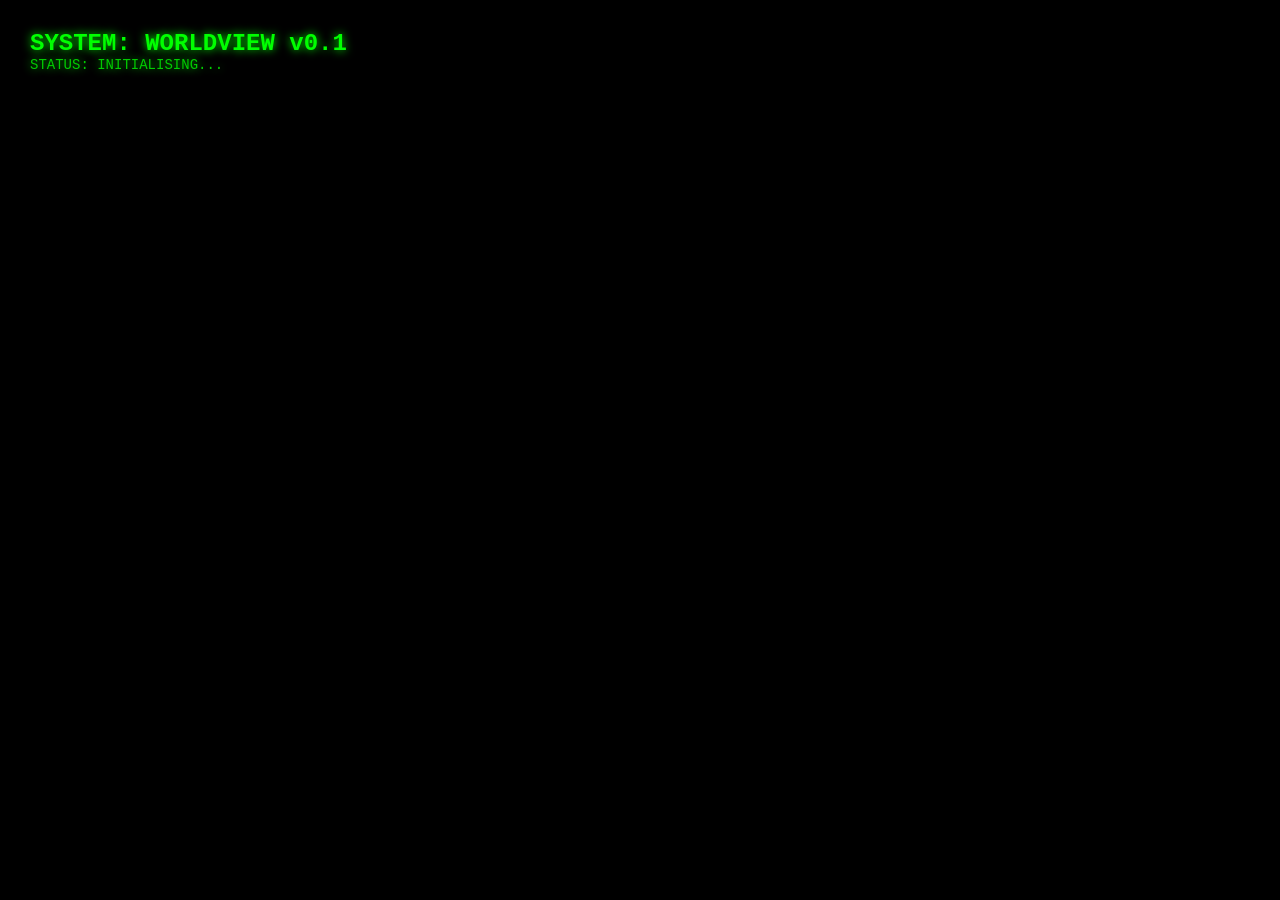
<file: index.html>
<!DOCTYPE html>
<html lang="en">
<head>
    <meta charset="UTF-8">
    <meta name="viewport" content="width=device-width, initial-scale=1.0">
    <title>WORLDVIEW // TACTICAL</title>
    <script src="https://cesium.com/downloads/cesiumjs/releases/1.110/Build/Cesium/Cesium.js"></script>
    <link href="https://cesium.com/downloads/cesiumjs/releases/1.110/Build/Cesium/Widgets/widgets.css" rel="stylesheet">
    <link rel="stylesheet" href="style.css">
</head>
<body>
    <div id="cesiumContainer">
        <div id="hud">
            <h1>SYSTEM: WORLDVIEW v0.1</h1>
            <div id="stats">STATUS: INITIALISING...</div>
        </div>
    </div>
    <script src="app.js"></script>
</body>
</html>
</file>
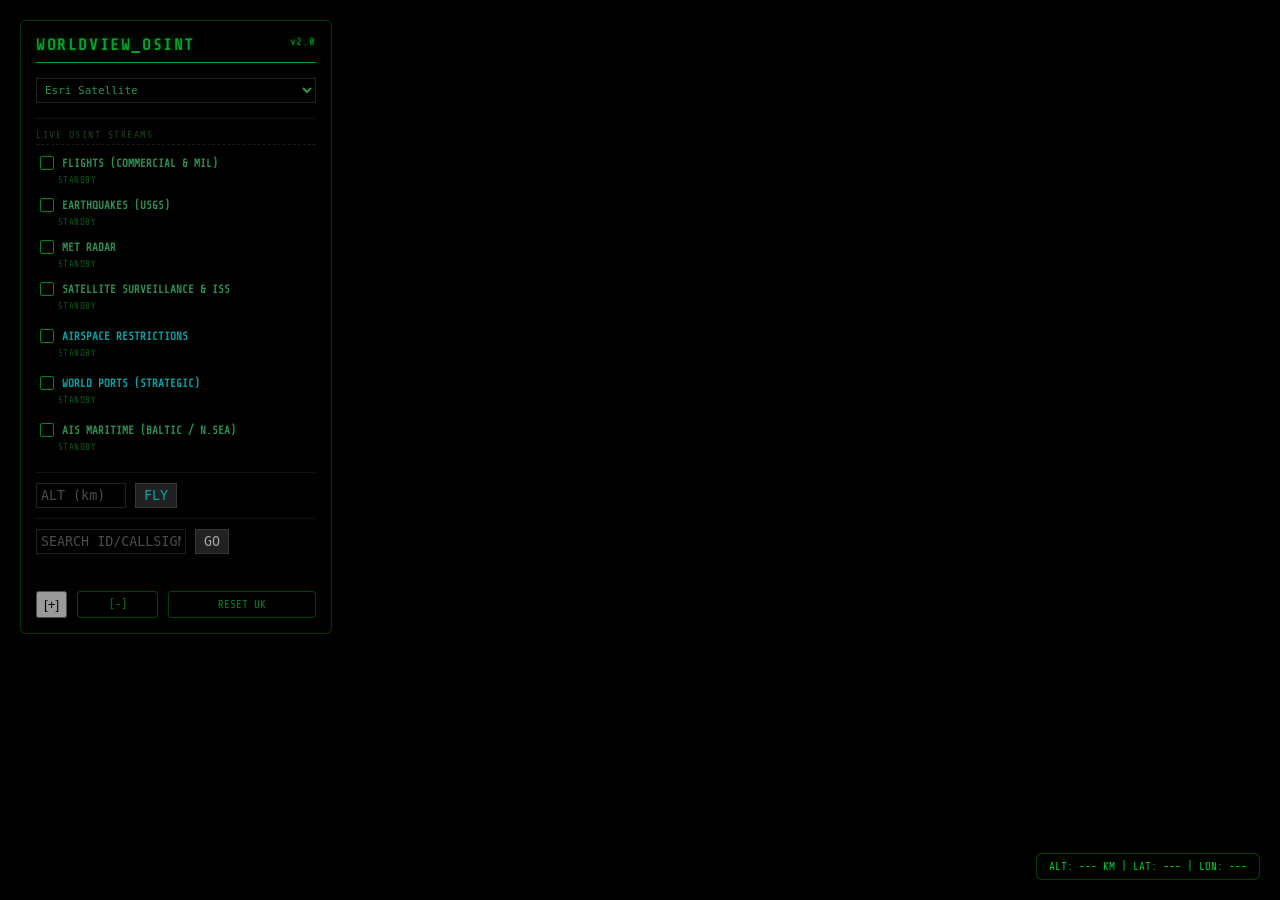
<file: osint-map/index.html>
<!DOCTYPE html>
<html lang="en">
<head>
    <meta charset="UTF-8">
    <title>WORLDVIEW // OSINT DASHBOARD</title>
    <!-- Cesium JS Core -->
    <script src="https://cesium.com/downloads/cesiumjs/releases/1.110/Build/Cesium/Cesium.js"></script>
    <link href="https://cesium.com/downloads/cesiumjs/releases/1.110/Build/Cesium/Widgets/widgets.css" rel="stylesheet">
    <!-- Application Styles -->
    <link rel="stylesheet" href="css/style.css">
</head>
<body>
    <div id="cesiumContainer"></div>
    
    <!-- UI Overlay (World View / Cyberpunk-Lite aesthetic) -->
    <div id="ui-panel">
        <div class="panel-header">WORLDVIEW_OSINT <span style="font-size:10px; color:#00cc33; float:right;">v2.0</span></div>
        
        <!-- Base Map Selector -->
        <div class="layer-control" style="border-bottom: 1px dotted #333; padding-bottom: 15px;">
            <select id="basemap-select" style="background: black; color:#4ade80; border:1px solid #333; width:100%; padding: 4px; font-family: monospace; font-size:11px;" onchange="window.OSINT.setBaseMap(this.value)">
                <option value="dark">Esri Dark Canvas</option>
                <option value="light">Esri Light Canvas</option>
                <option value="satellite" selected>Esri Satellite</option>
                <option value="google3d">Google Photorealistic 3D ✦</option>
            </select>
            <div id="google-key-row" style="display:none; margin-top:6px;">
                <input type="text" id="google-key-input" placeholder="Paste Google Maps API Key..." style="background:black;color:#ffaa00;border:1px solid #555;padding:3px;width:155px;font-family:monospace;font-size:10px;">
                <button onclick="window.OSINT.applyGoogle3D()" style="background:#333;color:#ffaa00;border:1px solid #555;cursor:pointer;padding:3px 6px;font-family:monospace;font-size:10px;">APPLY</button>
            </div>
        </div>

        <div class="panel-section">LIVE OSINT STREAMS</div>
        
        <div class="layer-control">
            <label style="color: #4ade80;"><input type="checkbox" onchange="window.OSINT.toggleLayer('flights', this.checked); document.getElementById('flights-filters').style.display = this.checked ? 'block' : 'none';"> FLIGHTS (COMMERCIAL & MIL)</label>
            <div class="layer-status" id="status-flights">STANDBY</div>
            
            <div id="flights-filters" style="display:none; margin-left: 20px; font-size: 0.85em; margin-top: 5px; color: #a3e635;">
                <label style="display:block; margin-bottom: 2px; color: #4ade80;"><input type="checkbox" onchange="window.FlightsLayer.updateFilters('heavy', this.checked)"> &gt; Heavy Commercial (Green)</label>
                <label style="display:block; margin-bottom: 2px; color: #a3e635;"><input type="checkbox" onchange="window.FlightsLayer.updateFilters('large', this.checked)"> &gt; Large / Regional (Lime)</label>
                <label style="display:block; margin-bottom: 2px; color: #60a5fa;"><input type="checkbox" checked onchange="window.FlightsLayer.updateFilters('small', this.checked)"> &gt; Small / Light (Blue)</label>
                <label style="display:block; margin-bottom: 2px; color: #fb923c;"><input type="checkbox" checked onchange="window.FlightsLayer.updateFilters('heli', this.checked)"> &gt; Helicopter (Orange)</label>
                <label style="display:block; margin-bottom: 2px; color: #ff00ff;"><input type="checkbox" checked onchange="window.FlightsLayer.updateFilters('emergency', this.checked)"> &gt; Emergency Services (Magenta)</label>
                <label style="display:block; margin-bottom: 2px; color: #ff4444;"><input type="checkbox" checked onchange="window.FlightsLayer.updateFilters('military', this.checked)"> &gt; Military (Red)</label>
            </div>
        </div>
        
        <div class="layer-control">
            <label style="color: #4ade80;"><input type="checkbox" onchange="window.OSINT.toggleLayer('earthquakes', this.checked)"> EARTHQUAKES (USGS)</label>
            <div class="layer-status" id="status-earthquakes">STANDBY</div>
        </div>
        
        <div class="layer-control">
            <label style="color: #4ade80;"><input type="checkbox" onchange="window.OSINT.toggleLayer('weather', this.checked)"> MET RADAR</label>
            <div class="layer-status" id="status-weather">STANDBY</div>
        </div>
        
        <div class="layer-control">
            <label style="color: #4ade80;"><input type="checkbox" onchange="window.OSINT.toggleLayer('satellites', this.checked)"> SATELLITE SURVEILLANCE & ISS</label>
            <div class="layer-status" id="status-satellites">STANDBY</div>
        </div>
        
        <div class="layer-control" style="margin-top: 15px;">
            <label style="color: #00ffff;"><input type="checkbox" onchange="window.OSINT.toggleLayer('airspace', this.checked); document.getElementById('airspace-filters').style.display = this.checked ? 'block' : 'none';"> AIRSPACE RESTRICTIONS</label>
            <div class="layer-status" id="status-airspace">STANDBY</div>

            <div id="airspace-filters" style="display:none; margin-left: 20px; font-size: 0.85em; margin-top: 5px;">
                <label style="display:block; margin-bottom: 2px; color: #4ade80;"><input type="checkbox" checked onchange="window.AirspaceLayer.updateFilters('civic', this.checked)"> &gt; Civic / Civil Aviation</label>
                <label style="display:block; margin-bottom: 2px; color: #ff4444;"><input type="checkbox" checked onchange="window.AirspaceLayer.updateFilters('military', this.checked)"> &gt; Military Restricted</label>
                <label style="display:block; margin-bottom: 2px; color: #00ffff;"><input type="checkbox" checked onchange="window.AirspaceLayer.updateFilters('fir', this.checked)"> &gt; Strategic FIR Zones</label>
            </div>
        </div>

        <div class="layer-control" style="margin-top: 15px;">
            <label style="color: #00ffff;"><input type="checkbox" onchange="window.OSINT.toggleLayer('ports', this.checked); document.getElementById('ports-filters').style.display = this.checked ? 'block' : 'none';"> WORLD PORTS (STRATEGIC)</label>
            <div class="layer-status" id="status-ports">STANDBY</div>

            <div id="ports-filters" style="display:none; margin-left: 20px; font-size: 0.85em; margin-top: 5px;">
                <label style="display:block; margin-bottom: 2px; color: #00ffff;"><input type="checkbox" checked onchange="window.PortsLayer.updateFilters('commercial', this.checked)"> &gt; Commercial (Cyan)</label>
                <label style="display:block; margin-bottom: 2px; color: #ff4444;"><input type="checkbox" checked onchange="window.PortsLayer.updateFilters('naval', this.checked)"> &gt; Naval / Military (Red)</label>
                <label style="display:block; margin-bottom: 2px; color: #ffaa00;"><input type="checkbox" checked onchange="window.PortsLayer.updateFilters('energy', this.checked)"> &gt; Energy Terminals (Orange)</label>
            </div>
        </div>

        <div class="layer-control" style="margin-top: 15px;">
            <label style="color: #4ade80;"><input type="checkbox" onchange="window.OSINT.toggleLayer('ais', this.checked); document.getElementById('ais-filters').style.display = this.checked ? 'block' : 'none';"> AIS MARITIME (BALTIC / N.SEA)</label>
            <div class="layer-status" id="status-ais">STANDBY</div>

            <div id="ais-filters" style="display:none; margin-left: 20px; font-size: 0.85em; margin-top: 5px;">
                <label style="display:block; margin-bottom: 2px; color: #4ade80;"><input type="checkbox" checked onchange="window.AISLayer.updateFilters('cargo', this.checked)"> &gt; Cargo (Green)</label>
                <label style="display:block; margin-bottom: 2px; color: #ff4444;"><input type="checkbox" checked onchange="window.AISLayer.updateFilters('tanker', this.checked)"> &gt; Tanker (Red)</label>
                <label style="display:block; margin-bottom: 2px; color: #60a5fa;"><input type="checkbox" checked onchange="window.AISLayer.updateFilters('passenger', this.checked)"> &gt; Passenger (Blue)</label>
                <label style="display:block; margin-bottom: 2px; color: #ff0000;"><input type="checkbox" checked onchange="window.AISLayer.updateFilters('naval', this.checked)"> &gt; Naval (Red)</label>
                <label style="display:block; margin-bottom: 2px; color: #888;"><input type="checkbox" onchange="window.AISLayer.updateFilters('unknown', this.checked)"> &gt; Unknown (Grey)</label>
            </div>
        </div>

        <div style="margin-top:20px; border-top: 1px dotted #333; padding-top:10px;">
            <input type="number" id="alt-input" placeholder="ALT (km)" onkeypress="if(event.key==='Enter') window.OSINT.setAltitude()" style="background: black; color: #00ffff; border: 1px solid #333; padding: 4px; width: 80px; font-family: monospace;">
            <button onclick="window.OSINT.setAltitude()" style="background: #333; color: #00ffff; border: 1px solid #555; cursor:pointer; padding: 4px 8px; font-family: monospace;">FLY</button>
        </div>

        <div style="margin-top:10px; border-top: 1px dotted #333; padding-top:10px;">
            <input type="text" id="asset-search" placeholder="SEARCH ID/CALLSIGN..." onkeypress="if(event.key === 'Enter') window.OSINT.searchAsset()" style="background: black; color: #a3e635; border: 1px solid #333; padding: 4px; width: 140px; font-family: monospace;">
            <button onclick="window.OSINT.searchAsset()" style="background: #333; color: white; border: 1px solid #555; cursor:pointer; padding: 4px 8px; font-family: monospace;">GO</button>
            <div id="search-result" style="color:#ff4444; font-size:10px; margin-top:5px; min-height:12px;"></div>
        </div>

        <div style="margin-top: 20px; display: flex; gap: 10px;">
            <button class="action-btn" onclick="window.OSINT.zoomIn()">[+]</button>
            <button class="icon-btn" onclick="window.OSINT.zoomOut()">[-]</button>
            <button class="icon-btn wide" onclick="window.OSINT.resetView()">RESET UK</button>
        </div>
    </div>

    <!-- Telemetry Overlay -->
    <div id="telemetry">
        ALT: <span id="tel-alt">---</span> KM | LAT: <span id="tel-lat">---</span> | LON: <span id="tel-lon">---</span>
    </div>

    <!-- Scripts -->
    <script src="js/registry.js"></script>
    <script src="js/layers/earthquakes.js"></script>
    <script src="js/layers/flights.js"></script>
    <script src="js/layers/weather.js"></script>
    <script src="js/layers/satellites.js"></script>
    <script src="js/layers/airspace.js"></script>
    <script src="js/layers/ports.js"></script>
    <script src="js/layers/ais_maritime.js"></script>
    <script src="js/app.js"></script>
</body>
</html>
</file>
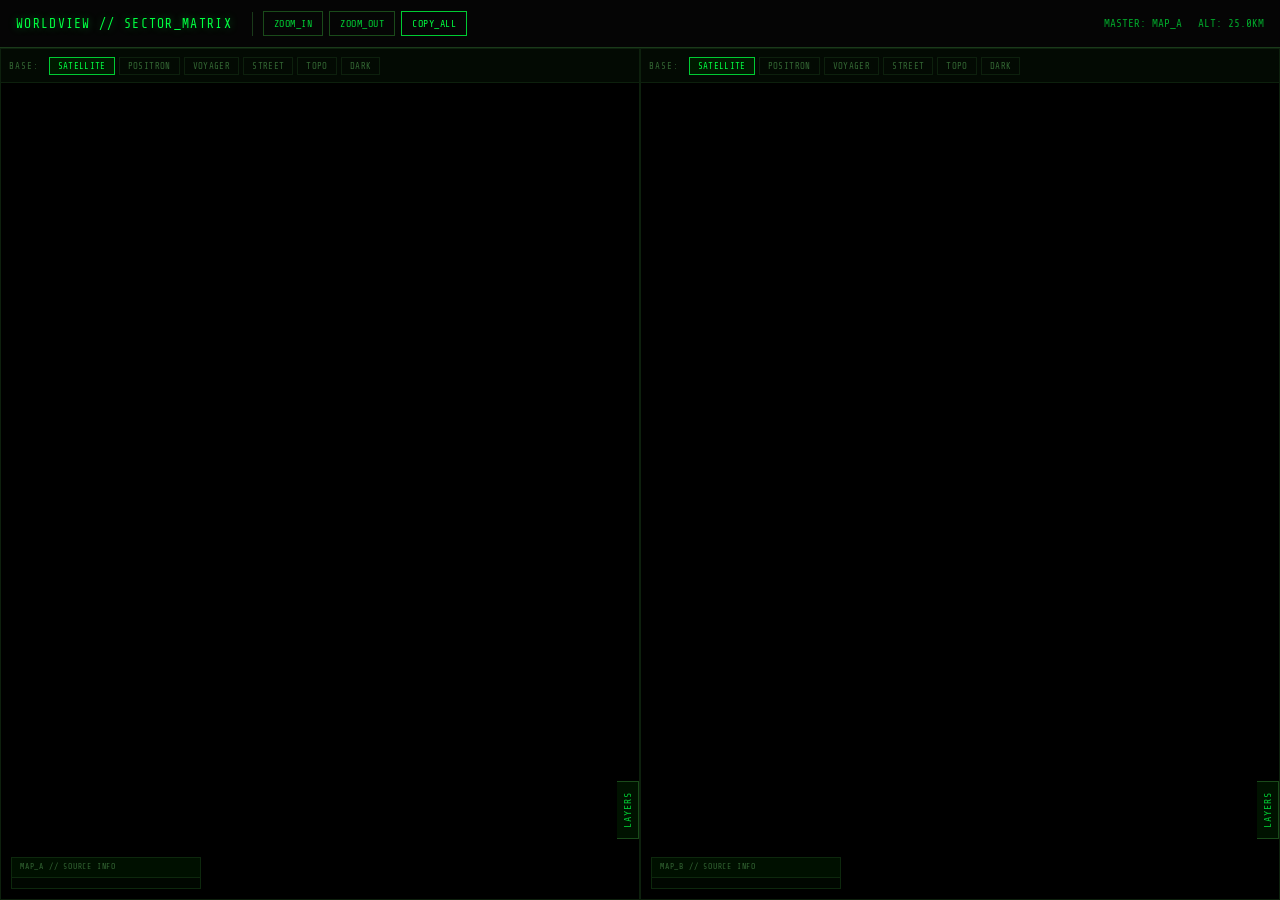
<file: test.html>
<!DOCTYPE html>
<html lang="en">
<head>
    <meta charset="UTF-8">
    <title>SECTOR_MATRIX // WORLDVIEW</title>
    <script src="https://cesium.com/downloads/cesiumjs/releases/1.110/Build/Cesium/Cesium.js"></script>
    <link href="https://cesium.com/downloads/cesiumjs/releases/1.110/Build/Cesium/Widgets/widgets.css" rel="stylesheet">
    <style>
        @import url('https://fonts.googleapis.com/css2?family=Share+Tech+Mono&display=swap');
        *, *::before, *::after { box-sizing: border-box; }
        body, html {
            margin: 0; padding: 0; width: 100%; height: 100%;
            background: #000; overflow: hidden;
            display: flex; flex-direction: column;
            font-family: 'Share Tech Mono', 'Courier New', monospace;
        }
        #tools-header {
            height: 48px; background: #050505;
            border-bottom: 1px solid #1a3a1a;
            display: flex; align-items: center;
            padding: 0 16px; gap: 6px; flex-shrink: 0;
        }
        #sys-title {
            color: #00ff41; font-size: 13px; letter-spacing: 0.1em;
            text-shadow: 0 0 8px #00ff4166; margin-right: 10px;
        }
        .tool-btn {
            padding: 6px 10px; background: transparent;
            color: #00cc33; border: 1px solid #1a4a1a;
            font-family: inherit; font-size: 10px; cursor: pointer;
            letter-spacing: 0.05em; transition: all 0.15s ease;
        }
        .tool-btn:hover { background: #0a2a0a; border-color: #00cc33; color: #00ff41; }
        .tool-btn.active { background: #003300; border-color: #00ff41; color: #00ff41; box-shadow: 0 0 6px #00ff4133; }
        .tool-btn.inactive { opacity: 0.4; }
        .tool-btn.primary { border-color: #00cc33; color: #00ff41; }
        .tool-btn.primary:hover { background: #00cc33; color: #000; }
        .sep { width: 1px; height: 24px; background: #1a3a1a; margin: 0 4px; }
        #header-status {
            margin-left: auto; display: flex; gap: 16px;
            color: #00cc33; font-size: 11px; opacity: 0.8;
        }
        .test-grid {
            display: grid;
            grid-template-columns: 50% 50%;
            grid-template-rows: 100%;
            width: 100vw; height: calc(100vh - 48px); overflow: hidden;
        }
        .pane {
            position: relative;
            border: 0.5px solid #0d200d; overflow: hidden;
            display: flex; flex-direction: column;
        }
        #pane-a { grid-column: 1; grid-row: 1; }
        #pane-b { grid-column: 2; grid-row: 1; }

        /* ── PER-PANE SUB-HEADER ─────────────────────────── */
        .pane-header {
            height: 34px; flex-shrink: 0;
            background: #030a03;
            border-bottom: 1px solid #0d200d;
            display: flex; align-items: center;
            padding: 0 8px; gap: 4px;
            z-index: 150;
        }
        .pane-header-label {
            color: #336633; font-size: 9px; letter-spacing: 0.1em;
            margin-right: 6px; white-space: nowrap;
        }
        /* Map style selector buttons */
        .map-style-btn {
            padding: 3px 8px;
            background: transparent;
            color: #336633; border: 1px solid #0d200d;
            font-family: 'Share Tech Mono', monospace;
            font-size: 9px; cursor: pointer; letter-spacing: 0.04em;
            transition: all 0.15s ease; white-space: nowrap;
        }
        .map-style-btn:hover  { background: #0a1a0a; border-color: #336633; color: #00cc33; }
        .map-style-btn.active { background: #001a00; border-color: #00cc33; color: #00ff41; }

        .map-wrapper {
            position: relative; flex: 1; overflow: hidden;
        }
        .map { width: 100%; height: 100%; position: absolute; top: 0; left: 0; }
        .pane-label {
            position: absolute; top: 10px; left: 10px;
            color: #00cc33; font-family: 'Share Tech Mono', monospace;
            font-size: 11px; background: rgba(0,0,0,0.8);
            padding: 3px 8px; border: 1px solid #1a4a1a;
            z-index: 100; pointer-events: none; letter-spacing: 0.08em;
        }
        .map-wrapper::after {
            content: ''; position: absolute; inset: 0;
            background: repeating-linear-gradient(to bottom, transparent 0px, transparent 2px, rgba(0,0,0,0.06) 2px, rgba(0,0,0,0.06) 4px);
            z-index: 50; pointer-events: none;
        }
        .cesium-widget-credits,
        .cesium-viewer-toolbar { display: none !important; }

        /* ── COLLAPSIBLE CONTROL PANELS ──────────────────── */
        .ctrl-tab {
            position: absolute; bottom: 60px; right: 0;
            z-index: 200; writing-mode: vertical-rl;
            transform: rotate(180deg);
            padding: 10px 5px;
            background: rgba(0,20,0,0.92);
            color: #00cc33; border: 1px solid #1a4a1a;
            border-right: none;
            font-family: 'Share Tech Mono', monospace;
            font-size: 10px; cursor: pointer; letter-spacing: 0.1em;
            transition: all 0.15s ease;
            user-select: none;
        }
        .ctrl-tab:hover { background: rgba(0,40,0,0.97); color: #00ff41; border-color: #00cc33; }

        .ctrl-panel {
            position: absolute; top: 0; right: -220px;
            width: 210px; height: 100%;
            background: rgba(2,10,2,0.93);
            border-left: 1px solid #1a4a1a;
            z-index: 199;
            display: flex; flex-direction: column;
            padding: 12px 10px; gap: 6px;
            overflow-y: auto;
            transition: right 0.2s ease;
            backdrop-filter: blur(4px);
        }
        .ctrl-panel.open { right: 0; }

        .ctrl-section-label {
            color: #336633; font-size: 9px; letter-spacing: 0.12em;
            margin-top: 8px; margin-bottom: 2px;
            border-bottom: 1px solid #0d200d; padding-bottom: 4px;
        }
        .ctrl-section-label:first-child { margin-top: 0; }

        .pane-btn {
            padding: 5px 10px;
            background: rgba(0,0,0,0.5);
            color: #00cc33; border: 1px solid #1a4a1a;
            font-family: 'Share Tech Mono', monospace;
            font-size: 10px; cursor: pointer; letter-spacing: 0.04em;
            transition: all 0.15s ease; text-align: left; width: 100%;
        }
        .pane-btn:hover  { background: rgba(0,40,0,0.95); border-color: #00cc33; color: #00ff41; }
        .pane-btn.active { background: rgba(0,55,0,0.95); border-color: #00ff41; color: #00ff41; }
        .pane-btn.inactive { opacity: 0.45; }

        /* ── INFO OVERLAY ────────────────────────────────── */
        .info-overlay {
            position: absolute; bottom: 10px; left: 10px;
            z-index: 100; min-width: 190px; max-width: 240px;
            background: rgba(2,8,2,0.88);
            border: 1px solid #0d280d;
            font-family: 'Share Tech Mono', monospace;
            font-size: 9px; line-height: 1.6;
            pointer-events: none;
            backdrop-filter: blur(2px);
        }
        .info-overlay-head {
            padding: 3px 8px;
            background: rgba(0,20,0,0.7);
            border-bottom: 1px solid #0d280d;
            color: #336633; letter-spacing: 0.1em; font-size: 8px;
        }
        .info-overlay-body { padding: 5px 8px; }
        .info-row {
            display: flex; gap: 6px;
            padding: 1px 0; border-bottom: 1px solid #0a180a;
        }
        .info-row:last-child { border-bottom: none; }
        .info-key { color: #265526; min-width: 52px; flex-shrink: 0; }
        .info-val { color: #00aa22; word-break: break-all; }
        .info-val.active { color: #00ff41; }
        .info-divider {
            padding: 2px 8px; color: #1a3a1a;
            border-bottom: 1px solid #0a180a;
            font-size: 8px; letter-spacing: 0.08em;
        }

        /* ── AIRCRAFT POPUP ──────────────────────────────── */
        #aircraft-popup {
            display: none;
            position: fixed; top: 60px; right: 16px;
            width: 280px; background: #050505;
            border: 1px solid #00cc33;
            z-index: 1000; font-family: 'Share Tech Mono', monospace;
            box-shadow: 0 0 20px rgba(0,255,65,0.15);
        }
        #aircraft-popup.visible { display: block; }
        #popup-header {
            background: #001a00; padding: 8px 12px;
            display: flex; justify-content: space-between; align-items: center;
            border-bottom: 1px solid #1a4a1a;
        }
        #popup-callsign { color: #00ff41; font-size: 13px; letter-spacing: 0.1em; }
        #popup-close {
            color: #00cc33; cursor: pointer; font-size: 16px; line-height: 1;
            background: none; border: none; font-family: inherit; padding: 0;
        }
        #popup-close:hover { color: #00ff41; }
        #popup-photo {
            width: 100%; height: 160px; object-fit: cover;
            display: block; background: #0a0a0a;
        }
        #popup-photo-credit {
            font-size: 9px; color: #336633; padding: 3px 8px;
            border-bottom: 1px solid #0d200d; text-align: right;
        }
        #popup-body { padding: 10px 12px; }
        .popup-row {
            display: flex; justify-content: space-between;
            padding: 3px 0; border-bottom: 1px solid #0d200d;
            font-size: 10px;
        }
        .popup-row:last-child { border-bottom: none; }
        .popup-key { color: #336633; }
        .popup-val { color: #00cc33; text-align: right; max-width: 160px; word-break: break-all; }
        #popup-loading {
            padding: 20px; text-align: center;
            color: #336633; font-size: 11px;
        }
    </style>
</head>
<body>

<header id="tools-header">
    <span id="sys-title">WORLDVIEW // SECTOR_MATRIX</span>
    <div class="sep"></div>
    <button id="zoom-in"        class="tool-btn" onclick="handleZoom('in')">ZOOM_IN</button>
    <button id="zoom-out"       class="tool-btn" onclick="handleZoom('out')">ZOOM_OUT</button>
    <button id="screenshot-btn" class="tool-btn primary" onclick="takeScreenshot()">COPY_ALL</button>
    <div id="header-status">
        <span id="status-master">MASTER: MAP_A</span>
        <span id="status-alt">ALT: 25.0KM</span>
    </div>
</header>

<div class="test-grid">

    <!-- PANE A: FLIGHTS + AIRSPACE -->
    <div class="pane" id="pane-a">
        <div class="pane-header">
            <span class="pane-header-label">BASE:</span>
            <button class="map-style-btn active" id="style-a-satellite" onclick="setBaseMap('a','satellite',this)">SATELLITE</button>
            <button class="map-style-btn" id="style-a-positron"  onclick="setBaseMap('a','positron',this)">POSITRON</button>
            <button class="map-style-btn" id="style-a-voyager"   onclick="setBaseMap('a','voyager',this)">VOYAGER</button>
            <button class="map-style-btn" id="style-a-street"    onclick="setBaseMap('a','street',this)">STREET</button>
            <button class="map-style-btn" id="style-a-topo"      onclick="setBaseMap('a','topo',this)">TOPO</button>
            <button class="map-style-btn" id="style-a-dark"      onclick="setBaseMap('a','dark',this)">DARK</button>
        </div>
        <div class="map-wrapper">
            <div id="map-a" class="map"></div>
            <div class="ctrl-tab" onclick="togglePanel('panel-a')">LAYERS</div>
            <div class="ctrl-panel" id="panel-a">
                <div class="ctrl-section-label">FLIGHT DATA</div>
                <button id="btn-flights"  class="pane-btn inactive" onclick="toggleLayer('flights')">● FLIGHTS</button>
                <button id="refresh-btn"  class="pane-btn"          onclick="manualRefreshFlights()">↺ REFRESH</button>
                <button id="btn-details"  class="pane-btn inactive" onclick="toggleDetails()">◈ DETAILS ON LABEL</button>
                <div class="ctrl-section-label">AIRSPACE</div>
                <button id="btn-airspace" class="pane-btn active"   onclick="toggleLayer('airspace')">● AIRSPACE CTRs</button>
            </div>
            <div class="info-overlay" id="info-a">
                <div class="info-overlay-head">MAP_A // SOURCE INFO</div>
                <div class="info-overlay-body" id="info-a-body"></div>
            </div>
        </div>
    </div>

    <!-- PANE B: SATELLITE + WEATHER -->
    <div class="pane" id="pane-b">
        <div class="pane-header">
            <span class="pane-header-label">BASE:</span>
            <button class="map-style-btn active" id="style-b-satellite" onclick="setBaseMap('b','satellite',this)">SATELLITE</button>
            <button class="map-style-btn" id="style-b-positron"  onclick="setBaseMap('b','positron',this)">POSITRON</button>
            <button class="map-style-btn" id="style-b-voyager"   onclick="setBaseMap('b','voyager',this)">VOYAGER</button>
            <button class="map-style-btn" id="style-b-street"    onclick="setBaseMap('b','street',this)">STREET</button>
            <button class="map-style-btn" id="style-b-topo"      onclick="setBaseMap('b','topo',this)">TOPO</button>
            <button class="map-style-btn" id="style-b-dark"      onclick="setBaseMap('b','dark',this)">DARK</button>
        </div>
        <div class="map-wrapper">
            <div id="map-b" class="map"></div>
            <div class="ctrl-tab" onclick="togglePanel('panel-b')">LAYERS</div>
            <div class="ctrl-panel" id="panel-b">
                <div class="ctrl-section-label">BASE MAP</div>
                <button id="btn-terrain" class="pane-btn active" onclick="toggleLayer('terrain')">● ROADS OVERLAY</button>
                <div class="ctrl-section-label">OWM // PRECIPITATION</div>
                <button id="btn-weather-precipitation_new"      class="pane-btn inactive" onclick="toggleWeather('precipitation_new')">● PRECIPITATION</button>
                <button id="btn-weather-precipitation_classic"  class="pane-btn inactive" onclick="toggleWeather('precipitation_classic')">● PRECIP CLASSIC</button>
                <button id="btn-weather-rain_new"               class="pane-btn inactive" onclick="toggleWeather('rain_new')">● RAIN</button>
                <button id="btn-weather-rain_classic"           class="pane-btn inactive" onclick="toggleWeather('rain_classic')">● RAIN CLASSIC</button>
                <button id="btn-weather-snow"                   class="pane-btn inactive" onclick="toggleWeather('snow')">● SNOW</button>
                <div class="ctrl-section-label">OWM // ATMOSPHERE</div>
                <button id="btn-weather-clouds_new"             class="pane-btn inactive" onclick="toggleWeather('clouds_new')">● CLOUD COVER</button>
                <button id="btn-weather-clouds_classic"         class="pane-btn inactive" onclick="toggleWeather('clouds_classic')">● CLOUD CLASSIC</button>
                <button id="btn-weather-pressure_new"           class="pane-btn inactive" onclick="toggleWeather('pressure_new')">● PRESSURE</button>
                <button id="btn-weather-pressure_cntr"          class="pane-btn inactive" onclick="toggleWeather('pressure_cntr')">● PRESSURE CONTOUR</button>
                <button id="btn-weather-wind_new"               class="pane-btn inactive" onclick="toggleWeather('wind_new')">● WIND SPEED</button>
                <div class="ctrl-section-label">OWM // SURFACE</div>
                <button id="btn-weather-temp_new"               class="pane-btn inactive" onclick="toggleWeather('temp_new')">● TEMPERATURE</button>
            </div>
            <div class="info-overlay" id="info-b">
                <div class="info-overlay-head">MAP_B // SOURCE INFO</div>
                <div class="info-overlay-body" id="info-b-body"></div>
            </div>
        </div>
    </div>

</div>

<!-- Aircraft detail popup -->
<div id="aircraft-popup">
    <div id="popup-header">
        <span id="popup-callsign">---</span>
        <button id="popup-close" onclick="closePopup()">✕</button>
    </div>
    <div id="popup-loading">FETCHING DATA...</div>
    <img id="popup-photo" style="display:none" alt="Aircraft photo" />
    <div id="popup-photo-credit"></div>
    <div id="popup-body"></div>
</div>

<script>
// ─── CONFIG ───────────────────────────────────────────────────────────────────
Cesium.Ion.defaultAccessToken = '';

const LONDON = Cesium.Cartesian3.fromDegrees(-0.1276, 51.5072, 25000.0);
const LOOK_DOWN = { heading: 0, pitch: Cesium.Math.toRadians(-90), roll: 0 };

const viewers = {};
let activeMaster = 'map-a';
let OWM_KEY = '';  // loaded from key file on boot

// flights off by default — preserve API credits
const layerEnabled = { flights: false, airspace: true, terrain: true };

// ─── LAYER: FLIGHTS ───────────────────────────────────────────────────────────
const FlightsLayer = {
    id: 'flights',
    _entities: [],
    _viewer: null,
    _detailsEnabled: false,
    _metadataCache: {}, // icao24 -> metadata, avoid re-fetching

    init(viewer) {
        this._viewer = viewer;
        this._setupClickHandler();
        console.log('[flights] standby — disabled by default');
    },

    _setupClickHandler() {
        const v = this._viewer;
        if (!v) return;
        const handler = new Cesium.ScreenSpaceEventHandler(v.scene.canvas);
        handler.setInputAction((click) => {
            const picked = v.scene.pick(click.position);
            if (!picked || !picked.id) return;
            const props = picked.id.properties;
            if (!props || !props.layer || props.layer.getValue() !== 'flights') return;
            openPopup(picked.id);
        }, Cesium.ScreenSpaceEventType.LEFT_CLICK);
    },

    async refresh() {
        const v = this._viewer;
        if (!v) return;
        this._entities.forEach(e => v.entities.remove(e));
        this._entities = [];

        const url = 'https://opensky-network.org/api/states/all?lamin=51.2&lomin=-0.8&lamax=51.9&lomax=0.6';
        try {
            const res = await fetch(url);
            if (!res.ok) throw new Error(`HTTP ${res.status}`);
            const data = await res.json();
            if (!data.states) return { count: 0 };

            data.states.forEach(p => {
                const icao24   = p[0] || '';
                const callsign = (p[1] || 'UNKNWN').trim();
                const country  = p[2] || '?';
                const lon      = p[5], lat = p[6];
                const alt      = p[7] || 1000;
                const onGround = p[8] || false;
                const speed    = p[9] ? Math.round(p[9] * 1.944) : 0;
                const heading  = p[10] || 0;
                if (!lon || !lat) return;

                // Heading arrow using billboard with rotation
                const headingRad = Cesium.Math.toRadians(heading);
                const e = v.entities.add({
                    position: Cesium.Cartesian3.fromDegrees(lon, lat, alt),
                    billboard: {
                        image: this._makeArrowCanvas(onGround),
                        rotation: -headingRad,
                        alignedAxis: Cesium.Cartesian3.UNIT_Z,
                        width: 20, height: 20,
                        color: onGround
                            ? Cesium.Color.YELLOW
                            : Cesium.Color.LIME,
                        pixelOffset: new Cesium.Cartesian2(0, 0)
                    },
                    label: {
                        text: callsign,
                        font: '9pt Courier New',
                        fillColor: onGround ? Cesium.Color.YELLOW : Cesium.Color.LIME,
                        pixelOffset: new Cesium.Cartesian2(14, 0),
                        showBackground: true,
                        backgroundColor: Cesium.Color.fromCssColorString('rgba(0,0,0,0.75)'),
                        backgroundPadding: new Cesium.Cartesian2(4, 3),
                        verticalOrigin: Cesium.VerticalOrigin.CENTER
                    },
                    properties: {
                        layer: 'flights',
                        icao24, callsign, country,
                        alt: Math.round(alt),
                        speed, heading,
                        onGround,
                        aircraftType: null  // filled by loadDetails()
                    }
                });
                this._entities.push(e);
            });

            if (!layerEnabled.flights) this.hide();
            document.getElementById('btn-flights').innerText = `● FLIGHTS (${this._entities.length})`;

            // If details mode is on, load them automatically after refresh
            if (this._detailsEnabled) await this.loadDetails();

            return { count: this._entities.length };
        } catch(e) {
            console.warn('[flights] fetch failed:', e.message);
            document.getElementById('btn-flights').innerText = `● FLIGHTS (ERR)`;
            return { error: e.message };
        }
    },

    // Draw a simple arrow canvas for heading indicator
    _makeArrowCanvas(onGround) {
        const c = document.createElement('canvas');
        c.width = 20; c.height = 20;
        const ctx = c.getContext('2d');
        ctx.fillStyle = onGround ? '#ffff00' : '#00ff41';
        ctx.strokeStyle = 'rgba(0,0,0,0.6)';
        ctx.lineWidth = 1;
        // Arrow pointing up (north = 0 heading, rotation handles the rest)
        ctx.beginPath();
        ctx.moveTo(10, 1);   // tip
        ctx.lineTo(16, 16);  // right base
        ctx.lineTo(10, 13);  // centre notch
        ctx.lineTo(4, 16);   // left base
        ctx.closePath();
        ctx.fill();
        ctx.stroke();
        return c.toDataURL();
    },

    // Fetch aircraft type for all visible entities and update labels
    async loadDetails() {
        const btn = document.getElementById('btn-details');
        btn.innerText = 'LOADING...';
        let loaded = 0;

        for (const e of this._entities) {
            const icao24 = e.properties.icao24.getValue();
            if (!icao24) continue;

            // Use cache to avoid re-fetching
            if (!this._metadataCache[icao24]) {
                try {
                    const res = await fetch(`https://opensky-network.org/api/metadata/aircraft/icao24/${icao24}`);
                    if (res.ok) {
                        this._metadataCache[icao24] = await res.json();
                    }
                } catch(_) {}
                // Small delay to avoid hammering the API
                await new Promise(r => setTimeout(r, 80));
            }

            const meta = this._metadataCache[icao24];
            if (meta) {
                e.properties.aircraftType = meta.typecode || meta.model || '?';
                e.properties.registration = meta.registration || '?';
                e.properties.operator     = meta.operatorCallsign || meta.owner || '?';
                e.properties.manufacturer = meta.manufacturerName || '?';
                e.properties.built        = meta.built || '?';

                // Update label to show type
                const callsign = e.properties.callsign.getValue();
                const type     = e.properties.aircraftType;
                e.label.text   = new Cesium.ConstantProperty(`${callsign}\n${type}`);
                loaded++;
            }
        }

        btn.innerText = `DETAILS (${loaded})`;
        console.log(`[flights] loaded metadata for ${loaded} aircraft`);
    },

    show() { this._entities.forEach(e => e.show = true); },
    hide() { this._entities.forEach(e => e.show = false); },

    destroy() {
        if (this._viewer) this._entities.forEach(e => this._viewer.entities.remove(e));
        this._entities = [];
    }
};

// ─── LAYER: WEATHER (OpenWeatherMap — multiple independent layers) ────────────
const WeatherLayer = {
    id: 'weather',
    _viewer: null,
    // Each OWM layer type tracked independently
    _layers: {},  // layerType -> Cesium.ImageryLayer

    init(viewer) {
        this._viewer = viewer;
        console.log('[weather] standby — all layers off by default');
    },

    async loadLayer(layerType) {
        const v = this._viewer;
        if (!v || !OWM_KEY) { console.warn('[weather] no viewer or key'); return; }

        // Remove existing layer of this type if present
        if (this._layers[layerType]) {
            v.imageryLayers.remove(this._layers[layerType], true);
            delete this._layers[layerType];
        }

        const tileUrl = `https://tile.openweathermap.org/map/${layerType}/{z}/{x}/{y}.png?appid=${OWM_KEY}`;
        const provider = new Cesium.UrlTemplateImageryProvider({
            url: tileUrl,
            minimumLevel: 0,
            maximumLevel: 18,
            credit: 'OpenWeatherMap'
        });
        const layer = new Cesium.ImageryLayer(provider, { alpha: 0.65 });
        v.imageryLayers.add(layer);
        this._layers[layerType] = layer;
        console.log(`[weather] loaded: ${layerType}`);
    },

    removeLayer(layerType) {
        const v = this._viewer;
        if (!v || !this._layers[layerType]) return;
        v.imageryLayers.remove(this._layers[layerType], true);
        delete this._layers[layerType];
        console.log(`[weather] removed: ${layerType}`);
    },

    // show/hide/destroy satisfy the layer interface
    show() { Object.values(this._layers).forEach(l => l.show = true); },
    hide() { Object.values(this._layers).forEach(l => l.show = false); },
    refresh() {},
    destroy() {
        const v = this._viewer;
        if (!v) return;
        Object.values(this._layers).forEach(l => v.imageryLayers.remove(l, true));
        this._layers = {};
    }
};

// ─── LAYER: AIRSPACE ──────────────────────────────────────────────────────────
const AirspaceLayer = {
    id: 'airspace',
    _entities: [],
    _viewer: null,

    _airports: [
        { icao: 'EGLL', name: 'Heathrow',    lon: -0.4543, lat: 51.4775, radius: 15000, cls: 'A' },
        { icao: 'EGKK', name: 'Gatwick',     lon: -0.1903, lat: 51.1481, radius: 12000, cls: 'D' },
        { icao: 'EGLC', name: 'London City', lon:  0.0552, lat: 51.5053, radius:  6000, cls: 'D' },
        { icao: 'EGSS', name: 'Stansted',    lon:  0.2350, lat: 51.8850, radius: 12000, cls: 'D' },
        { icao: 'EGGW', name: 'Luton',       lon: -0.3683, lat: 51.8747, radius: 10000, cls: 'D' },
        { icao: 'EGMC', name: 'Southend',    lon:  0.6956, lat: 51.5713, radius:  8000, cls: 'D' },
    ],

    init(viewer) {
        this._viewer = viewer;
        return this.refresh();
    },

    refresh() {
        const v = this._viewer;
        if (!v) return;
        this._entities.forEach(e => v.entities.remove(e));
        this._entities = [];

        this._airports.forEach(ap => {
            const isA = ap.cls === 'A';
            const fillColor = isA
                ? Cesium.Color.fromCssColorString('rgba(255,50,50,0.12)')
                : Cesium.Color.fromCssColorString('rgba(50,150,255,0.10)');
            const outlineColor = isA
                ? Cesium.Color.fromCssColorString('rgba(255,80,80,0.9)')
                : Cesium.Color.fromCssColorString('rgba(80,180,255,0.8)');
            const labelColor = isA
                ? Cesium.Color.fromCssColorString('#ff8080')
                : Cesium.Color.fromCssColorString('#80ccff');

            const ctr = v.entities.add({
                position: Cesium.Cartesian3.fromDegrees(ap.lon, ap.lat, 0),
                ellipse: {
                    semiMinorAxis: ap.radius, semiMajorAxis: ap.radius,
                    material: fillColor, outline: true, outlineColor,
                    outlineWidth: 2,
                    height: 0
                    // No extrudedHeight — keeps them flat 2D rings, no 3D cylinders
                }
            });

            const lbl = v.entities.add({
                position: Cesium.Cartesian3.fromDegrees(ap.lon, ap.lat, 200),
                point: { pixelSize: 10, color: outlineColor, outlineColor: Cesium.Color.BLACK, outlineWidth: 1 },
                label: {
                    text: `${ap.icao}\nCLS ${ap.cls}`,
                    font: '9pt Courier New', fillColor: labelColor,
                    pixelOffset: new Cesium.Cartesian2(14, 0),
                    showBackground: true,
                    backgroundColor: Cesium.Color.fromCssColorString('rgba(0,0,0,0.75)'),
                    backgroundPadding: new Cesium.Cartesian2(4, 3)
                }
            });
            this._entities.push(ctr, lbl);
        });
        console.log('[airspace] loaded', this._airports.length, 'CTRs');
    },

    show() { this._entities.forEach(e => e.show = true); },
    hide() { this._entities.forEach(e => e.show = false); },
    destroy() {
        if (this._viewer) this._entities.forEach(e => this._viewer.entities.remove(e));
        this._entities = [];
    }
};

// ─── LAYER: TERRAIN/SATELLITE ─────────────────────────────────────────────────
// Esri satellite is the base layer on map-b — this layer controls the
// roads/transport reference overlay on top of it.
const TerrainLayer = {
    id: 'terrain',
    _roadsLayer: null,
    _viewer: null,

    init(viewer) {
        this._viewer = viewer;
        return this.refresh();
    },

    refresh() {
        const v = this._viewer;
        if (!v) return;
        if (this._roadsLayer) { v.imageryLayers.remove(this._roadsLayer, true); this._roadsLayer = null; }
        const roadsProvider = new Cesium.UrlTemplateImageryProvider({
            url: 'https://server.arcgisonline.com/ArcGIS/rest/services/Reference/World_Transportation/MapServer/tile/{z}/{y}/{x}',
            credit: 'Esri',
            minimumLevel: 0,
            maximumLevel: 19
        });
        this._roadsLayer = new Cesium.ImageryLayer(roadsProvider, { alpha: 0.5 });
        v.imageryLayers.add(this._roadsLayer);
        console.log('[terrain] roads overlay loaded');
    },

    show() { if (this._roadsLayer) this._roadsLayer.show = true; },
    hide() { if (this._roadsLayer) this._roadsLayer.show = false; },
    destroy() {
        if (this._viewer && this._roadsLayer) {
            this._viewer.imageryLayers.remove(this._roadsLayer, true);
            this._roadsLayer = null;
        }
    }
};

// ─── PANE SETUP ───────────────────────────────────────────────────────────────
const PANE_CONFIG = [
    { id: 'map-a', label: 'FLIGHTS + AIRSPACE', layers: [FlightsLayer, AirspaceLayer] },
    { id: 'map-b', label: 'SATELLITE + WEATHER', layers: [TerrainLayer, WeatherLayer]  },
];

// Esri World Imagery — default base for both panes
function makeEsriSatelliteLayer() {
    return new Cesium.ImageryLayer(
        new Cesium.UrlTemplateImageryProvider({
            url: 'https://server.arcgisonline.com/ArcGIS/rest/services/World_Imagery/MapServer/tile/{z}/{y}/{x}',
            credit: 'Esri World Imagery',
            minimumLevel: 0,
            maximumLevel: 19
        })
    );
}

async function initPane(config) {
    // Both panes start with Esri satellite — switchable via sub-header buttons
    const initialLayer = makeEsriSatelliteLayer();
    const viewer = new Cesium.Viewer(config.id, {
        baseLayer: initialLayer,
        baseLayerPicker: false,
        geocoder: false,
        homeButton: false,
        sceneModePicker: false,
        navigationHelpButton: false,
        animation: false,
        timeline: false,
        fullscreenButton: false,
        skyBox: false,
        skyAtmosphere: false,
    });

    // Register initial base layer so setBaseMap can replace it later
    const paneKey = config.id.replace('map-', '');
    paneBaseLayers[paneKey] = initialLayer;

    // Enable mouse/trackpad zoom on all panes
    viewer.scene.screenSpaceCameraController.enableZoom      = true;
    viewer.scene.screenSpaceCameraController.enableTranslate = true;
    viewer.scene.screenSpaceCameraController.enableRotate    = true;
    viewer.scene.screenSpaceCameraController.enableTilt      = false;
    viewer.scene.screenSpaceCameraController.zoomEventTypes  = [
        Cesium.CameraEventType.WHEEL,
        Cesium.CameraEventType.PINCH
    ];

    viewer.camera.setView({ destination: LONDON, orientation: LOOK_DOWN });

    const lbl = document.createElement('div');
    lbl.className = 'pane-label';
    lbl.innerText = `[ ${config.label} ]`;
    viewer.container.appendChild(lbl);

    viewers[config.id] = viewer;

    viewer.container.addEventListener('mouseenter', () => {
        activeMaster = config.id;
        updateStatusBar();
    });

    for (const layer of config.layers) {
        layer._viewer = viewer;
        await layer.init(viewer);
    }
}

// ─── CAMERA SYNC ─────────────────────────────────────────────────────────────
function setupCameraSync() {
    Object.keys(viewers).forEach(id => {
        viewers[id].scene.postRender.addEventListener(() => {
            if (id !== activeMaster) return;
            const cam  = viewers[id].camera;
            const dest = cam.position.clone();
            const dir  = cam.direction.clone();
            const up   = cam.up.clone();
            Object.keys(viewers).forEach(tid => {
                if (tid !== id) {
                    viewers[tid].camera.setView({ destination: dest, orientation: { direction: dir, up } });
                }
            });
            updateStatusBar();
        });
    });
}

function updateStatusBar() {
    const master = viewers[activeMaster];
    if (!master) return;
    const cart = master.camera.positionCartographic;
    const alt = cart ? (cart.height / 1000).toFixed(1) : '?';
    document.getElementById('status-master').innerText = `MASTER: ${activeMaster.toUpperCase().replace('-','_')}`;
    document.getElementById('status-alt').innerText = `ALT: ${alt}KM`;
}

// ─── LAYER TOGGLE ────────────────────────────────────────────────────────────
const layerModules = { flights: FlightsLayer, airspace: AirspaceLayer, terrain: TerrainLayer };

function toggleLayer(id) {
    layerEnabled[id] = !layerEnabled[id];
    const btn = document.getElementById(`btn-${id}`);
    if (layerEnabled[id]) {
        layerModules[id].show();
        btn.classList.add('active');
        btn.classList.remove('inactive');
    } else {
        layerModules[id].hide();
        btn.classList.remove('active');
        btn.classList.add('inactive');
    }
    updateInfoPanels();
}

// ─── BASE MAP STYLES ─────────────────────────────────────────────────────────
const BASE_MAP_STYLES = {
    satellite: () => new Cesium.UrlTemplateImageryProvider({
        url: 'https://server.arcgisonline.com/ArcGIS/rest/services/World_Imagery/MapServer/tile/{z}/{y}/{x}',
        credit: 'Esri World Imagery', minimumLevel: 0, maximumLevel: 19
    }),
    positron: () => new Cesium.UrlTemplateImageryProvider({
        url: 'https://a.basemaps.cartocdn.com/light_all/{z}/{x}/{y}.png',
        credit: 'CartoDB Positron', minimumLevel: 0, maximumLevel: 19
    }),
    voyager: () => new Cesium.UrlTemplateImageryProvider({
        url: 'https://a.basemaps.cartocdn.com/rastertiles/voyager/{z}/{x}/{y}.png',
        credit: 'CartoDB Voyager', minimumLevel: 0, maximumLevel: 19
    }),
    street: () => new Cesium.UrlTemplateImageryProvider({
        url: 'https://server.arcgisonline.com/ArcGIS/rest/services/World_Street_Map/MapServer/tile/{z}/{y}/{x}',
        credit: 'Esri World Street Map', minimumLevel: 0, maximumLevel: 19
    }),
    topo: () => new Cesium.UrlTemplateImageryProvider({
        url: 'https://server.arcgisonline.com/ArcGIS/rest/services/World_Topo_Map/MapServer/tile/{z}/{y}/{x}',
        credit: 'Esri World Topo', minimumLevel: 0, maximumLevel: 19
    }),
    dark: () => new Cesium.UrlTemplateImageryProvider({
        url: 'https://a.basemaps.cartocdn.com/dark_all/{z}/{x}/{y}.png',
        credit: 'CartoDB Dark Matter', minimumLevel: 0, maximumLevel: 19
    }),
};

// Track current base layer per pane so we can remove it on switch
const paneBaseLayers = { a: null, b: null };

function setBaseMap(paneId, styleKey, clickedBtn) {
    const viewer = viewers[`map-${paneId}`];
    if (!viewer) return;

    const providerFn = BASE_MAP_STYLES[styleKey];
    if (!providerFn) return;

    // Remove existing base layer
    if (paneBaseLayers[paneId]) {
        viewer.imageryLayers.remove(paneBaseLayers[paneId], true);
    }

    // Add new base layer at index 0 (bottom)
    const newLayer = new Cesium.ImageryLayer(providerFn());
    viewer.imageryLayers.add(newLayer, 0);
    paneBaseLayers[paneId] = newLayer;

    // Update button states in this pane's sub-header
    document.querySelectorAll(`#pane-${paneId} .map-style-btn`).forEach(b => {
        b.classList.remove('active');
    });
    clickedBtn.classList.add('active');
    paneBaseStyle[paneId] = styleKey;

    console.log(`[basemap] pane-${paneId} → ${styleKey}`);
    updateInfoPanels();
}

// ─── INFO PANELS ─────────────────────────────────────────────────────────────
const BASE_MAP_LABELS = {
    satellite: 'Esri World Imagery',
    positron:  'CartoDB Positron',
    voyager:   'CartoDB Voyager',
    street:    'Esri World Street Map',
    topo:      'Esri World Topo',
    dark:      'CartoDB Dark Matter',
};

// Track current base style per pane for the info panel
const paneBaseStyle = { a: 'satellite', b: 'satellite' };

function infoRow(key, val, active = false) {
    return `<div class="info-row">
        <span class="info-key">${key}</span>
        <span class="info-val${active ? ' active' : ''}">${val}</span>
    </div>`;
}
function infoDivider(label) {
    return `<div class="info-divider">─ ${label} ─</div>`;
}

function updateInfoPanels() {
    // ── PANE A ──────────────────────────────────────────
    const baseA = BASE_MAP_LABELS[paneBaseStyle.a] || paneBaseStyle.a;
    const flightsOn  = layerEnabled.flights;
    const airspaceOn = layerEnabled.airspace;
    const flightCount = FlightsLayer._entities?.length ?? 0;

    let aHtml = '';
    aHtml += infoDivider('BASE MAP');
    aHtml += infoRow('TILE', baseA, true);
    aHtml += infoRow('SRC', paneBaseStyle.a === 'satellite' || paneBaseStyle.a === 'street' || paneBaseStyle.a === 'topo' ? 'esri.com' : 'carto.com');

    aHtml += infoDivider('FLIGHT DATA');
    aHtml += infoRow('STATE', flightsOn ? 'ACTIVE' : 'OFF', flightsOn);
    aHtml += infoRow('SRC', 'opensky-network.org');
    aHtml += infoRow('META', 'opensky-network.org/api');
    aHtml += infoRow('PHOTO', 'planespotters.net');
    aHtml += infoRow('COUNT', flightsOn ? `${flightCount} ac` : '—');

    aHtml += infoDivider('AIRSPACE');
    aHtml += infoRow('STATE', airspaceOn ? 'ACTIVE' : 'OFF', airspaceOn);
    aHtml += infoRow('SRC', 'inline / static');
    aHtml += infoRow('CTRS', '6 UK airports');

    document.getElementById('info-a-body').innerHTML = aHtml;

    // ── PANE B ──────────────────────────────────────────
    const baseB = BASE_MAP_LABELS[paneBaseStyle.b] || paneBaseStyle.b;
    const roadsOn = layerEnabled.terrain;
    const activeLayers = Object.keys(WeatherLayer._layers);

    let bHtml = '';
    bHtml += infoDivider('BASE MAP');
    bHtml += infoRow('TILE', baseB, true);
    bHtml += infoRow('SRC', paneBaseStyle.b === 'satellite' || paneBaseStyle.b === 'street' || paneBaseStyle.b === 'topo' ? 'esri.com' : 'carto.com');

    bHtml += infoDivider('OVERLAYS');
    bHtml += infoRow('ROADS', roadsOn ? 'ON' : 'OFF', roadsOn);
    if (roadsOn) bHtml += infoRow('SRC', 'esri.com/transport');

    bHtml += infoDivider('WEATHER');
    bHtml += infoRow('SRC', 'openweathermap.org');
    bHtml += infoRow('API', 'maps/1.0/tile');
    bHtml += infoRow('KEY', OWM_KEY ? `${OWM_KEY.slice(0,4)}…${OWM_KEY.slice(-4)}` : 'NOT LOADED');
    if (activeLayers.length === 0) {
        bHtml += infoRow('LAYERS', 'NONE ACTIVE');
    } else {
        activeLayers.forEach(k => {
            bHtml += infoRow('▸', (OWM_LAYERS[k] || k), true);
        });
    }

    document.getElementById('info-b-body').innerHTML = bHtml;
}

// ─── PANEL TOGGLE ────────────────────────────────────────────────────────────
function togglePanel(panelId) {
    const panel = document.getElementById(panelId);
    panel.classList.toggle('open');
}

// Close panels when clicking on the map itself
document.addEventListener('click', (e) => {
    ['panel-a', 'panel-b'].forEach(id => {
        const panel = document.getElementById(id);
        if (!panel) return;
        const tab = panel.previousElementSibling;
        if (!panel.contains(e.target) && e.target !== tab) {
            panel.classList.remove('open');
        }
    });
});

// ─── WEATHER LAYER TOGGLES ────────────────────────────────────────────────────
// Maps OWM layer key → button ID (btn-weather-{key})
const OWM_LAYERS = {
    'precipitation_new':     'PRECIPITATION',
    'precipitation_classic': 'PRECIP CLASSIC',
    'rain_new':              'RAIN',
    'rain_classic':          'RAIN CLASSIC',
    'snow':                  'SNOW',
    'clouds_new':            'CLOUD COVER',
    'clouds_classic':        'CLOUD CLASSIC',
    'pressure_new':          'PRESSURE',
    'pressure_cntr':         'PRESSURE CONTOUR',
    'wind_new':              'WIND SPEED',
    'temp_new':              'TEMPERATURE',
};

async function toggleWeather(layerType) {
    const btn = document.getElementById(`btn-weather-${layerType}`);
    const isOn = WeatherLayer._layers[layerType];

    if (isOn) {
        WeatherLayer.removeLayer(layerType);
        btn.classList.remove('active');
        btn.classList.add('inactive');
    } else {
        const label = OWM_LAYERS[layerType] || layerType;
        btn.innerText = `◌ ${label}…`;
        await WeatherLayer.loadLayer(layerType);
        btn.innerText = `● ${label}`;
        btn.classList.add('active');
        btn.classList.remove('inactive');
    }
    updateInfoPanels();
}

// ─── ACTIONS ─────────────────────────────────────────────────────────────────
async function manualRefreshFlights() {
    const btn = document.getElementById('refresh-btn');
    btn.innerText = 'FETCHING...';
    await FlightsLayer.refresh();
    btn.innerText = 'REFRESH';
}

async function toggleDetails() {
    FlightsLayer._detailsEnabled = !FlightsLayer._detailsEnabled;
    const btn = document.getElementById('btn-details');
    if (FlightsLayer._detailsEnabled) {
        btn.classList.add('active');
        btn.classList.remove('inactive');
        await FlightsLayer.loadDetails();
    } else {
        btn.classList.remove('active');
        btn.classList.add('inactive');
        btn.innerText = 'DETAILS';
        // Revert labels to callsign only
        FlightsLayer._entities.forEach(e => {
            const callsign = e.properties.callsign.getValue();
            e.label.text = new Cesium.ConstantProperty(callsign);
        });
    }
}

async function openPopup(entity) {
    const popup   = document.getElementById('aircraft-popup');
    const loading = document.getElementById('popup-loading');
    const body    = document.getElementById('popup-body');
    const photo   = document.getElementById('popup-photo');
    const credit  = document.getElementById('popup-photo-credit');

    const props    = entity.properties;
    const icao24   = props.icao24.getValue();
    const callsign = props.callsign.getValue();
    const alt      = props.alt.getValue();
    const speed    = props.speed.getValue();
    const heading  = props.heading.getValue();
    const country  = props.country.getValue();
    const onGround = props.onGround.getValue();

    document.getElementById('popup-callsign').innerText = callsign || icao24;
    popup.classList.add('visible');
    loading.style.display = 'block';
    body.innerHTML = '';
    photo.style.display = 'none';
    credit.innerText = '';

    // Fetch metadata if not cached
    let meta = FlightsLayer._metadataCache[icao24];
    if (!meta && icao24) {
        try {
            const res = await fetch(`https://opensky-network.org/api/metadata/aircraft/icao24/${icao24}`);
            if (res.ok) {
                meta = await res.json();
                FlightsLayer._metadataCache[icao24] = meta;
            }
        } catch(_) {}
    }

    // Fetch photo from Planespotters
    const registration = meta?.registration || '';
    if (registration) {
        try {
            const res = await fetch(`https://api.planespotters.net/pub/photos/reg/${registration}`);
            if (res.ok) {
                const pdata = await res.json();
                const firstPhoto = pdata.photos?.[0];
                if (firstPhoto) {
                    photo.src = firstPhoto.thumbnail_large?.src || firstPhoto.thumbnail?.src || '';
                    photo.style.display = 'block';
                    credit.innerText = `© ${firstPhoto.photographer || 'unknown'} via Planespotters`;
                }
            }
        } catch(_) {}
    }

    loading.style.display = 'none';

    // Build info rows
    const rows = [
        ['CALLSIGN',     callsign || '—'],
        ['ICAO24',       icao24 || '—'],
        ['REGISTRATION', meta?.registration || '—'],
        ['TYPE',         meta?.typecode || meta?.model || '—'],
        ['MANUFACTURER', meta?.manufacturerName || '—'],
        ['OPERATOR',     meta?.operatorCallsign || meta?.owner || '—'],
        ['BUILT',        meta?.built || '—'],
        ['COUNTRY',      country || '—'],
        ['STATUS',       onGround ? 'ON GROUND' : 'AIRBORNE'],
        ['ALTITUDE',     onGround ? '—' : `${alt}m`],
        ['SPEED',        `${speed}kt`],
        ['HEADING',      `${heading}°`],
    ];

    body.innerHTML = rows.map(([k, v]) =>
        `<div class="popup-row"><span class="popup-key">${k}</span><span class="popup-val">${v}</span></div>`
    ).join('');
}

function closePopup() {
    document.getElementById('aircraft-popup').classList.remove('visible');
}

function handleZoom(dir) {
    const master = viewers[activeMaster];
    if (!master) return;
    const h = master.camera.positionCartographic.height;
    dir === 'in' ? master.camera.zoomIn(h * 0.25) : master.camera.zoomOut(h * 0.25);
}

async function takeScreenshot() {
    const btn = document.getElementById('screenshot-btn');
    const canvas = document.createElement('canvas');
    const ctx = canvas.getContext('2d');
    const grid = document.querySelector('.test-grid');
    canvas.width = grid.clientWidth;
    canvas.height = grid.clientHeight;
    const va = document.querySelector('#map-a canvas');
    if (va) ctx.drawImage(va, 0, 0, canvas.width / 2, canvas.height);
    const vb = document.querySelector('#map-b canvas');
    if (vb) ctx.drawImage(vb, canvas.width / 2, 0, canvas.width / 2, canvas.height);
    canvas.toBlob(async blob => {
        await navigator.clipboard.write([new ClipboardItem({ [blob.type]: blob })]);
        btn.innerText = 'COPIED!';
        setTimeout(() => btn.innerText = 'COPY_ALL', 2000);
    });
}

// ─── BOOT ─────────────────────────────────────────────────────────────────────
async function boot() {
    // Load OWM key from local file
    try {
        OWM_KEY = await fetch('key').then(r => r.text()).then(t => t.trim());
        console.log('[boot] OWM key loaded');
    } catch(e) {
        console.warn('[boot] Could not load key file — weather layer unavailable');
    }

    await Promise.all(PANE_CONFIG.map(initPane));
    setupCameraSync();
    updateStatusBar();

    // Apply initial disabled states
    Object.keys(layerEnabled).forEach(id => {
        if (!layerEnabled[id]) layerModules[id].hide();
    });

    updateInfoPanels();
    console.log('[boot] all panes ready');
}

boot();
</script>
</body>
</html>
</file>
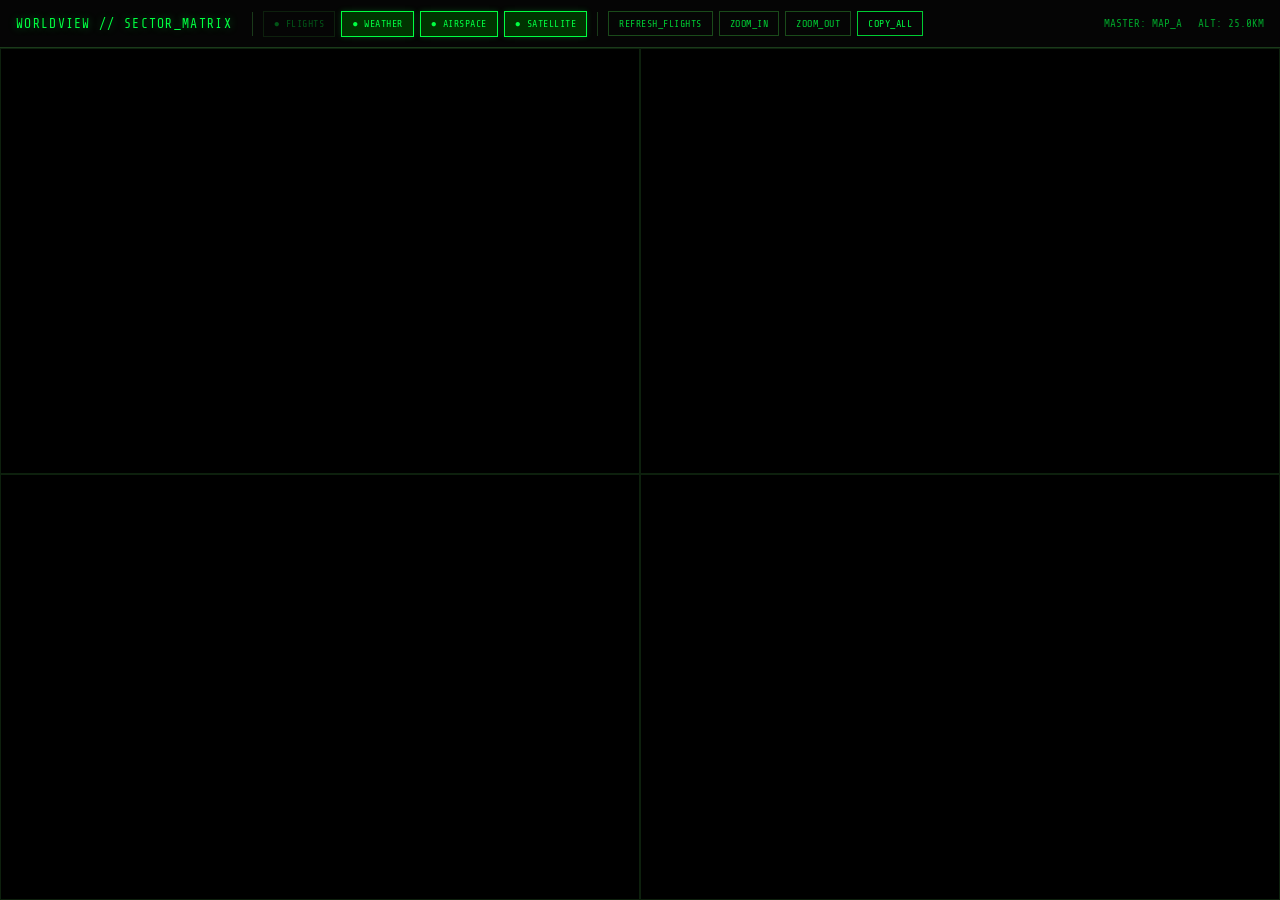
<file: testold.html>
<!DOCTYPE html>
<html lang="en">
<head>
    <meta charset="UTF-8">
    <title>SECTOR_MATRIX // WORLDVIEW</title>
    <script src="https://cesium.com/downloads/cesiumjs/releases/1.110/Build/Cesium/Cesium.js"></script>
    <link href="https://cesium.com/downloads/cesiumjs/releases/1.110/Build/Cesium/Widgets/widgets.css" rel="stylesheet">
    <style>
        @import url('https://fonts.googleapis.com/css2?family=Share+Tech+Mono&display=swap');
        *, *::before, *::after { box-sizing: border-box; }
        body, html {
            margin: 0; padding: 0; width: 100%; height: 100%;
            background: #000; overflow: hidden;
            display: flex; flex-direction: column;
            font-family: 'Share Tech Mono', 'Courier New', monospace;
        }
        #tools-header {
            height: 48px; background: #050505;
            border-bottom: 1px solid #1a3a1a;
            display: flex; align-items: center;
            padding: 0 16px; gap: 6px; flex-shrink: 0;
        }
        #sys-title {
            color: #00ff41; font-size: 13px; letter-spacing: 0.1em;
            text-shadow: 0 0 8px #00ff4166; margin-right: 10px;
        }
        .tool-btn {
            padding: 6px 10px; background: transparent;
            color: #00cc33; border: 1px solid #1a4a1a;
            font-family: inherit; font-size: 10px; cursor: pointer;
            letter-spacing: 0.05em; transition: all 0.15s ease;
        }
        .tool-btn:hover { background: #0a2a0a; border-color: #00cc33; color: #00ff41; }
        .tool-btn.active { background: #003300; border-color: #00ff41; color: #00ff41; box-shadow: 0 0 6px #00ff4133; }
        .tool-btn.inactive { opacity: 0.4; }
        .tool-btn.primary { border-color: #00cc33; color: #00ff41; }
        .tool-btn.primary:hover { background: #00cc33; color: #000; }
        .sep { width: 1px; height: 24px; background: #1a3a1a; margin: 0 4px; }
        #header-status {
            margin-left: auto; display: flex; gap: 16px;
            color: #00cc33; font-size: 11px; opacity: 0.8;
        }
        .test-grid {
            display: grid; grid-template-columns: 50% 50%;
            grid-template-rows: 50% 50%;
            width: 100vw; height: calc(100vh - 48px); overflow: hidden;
        }
        .pane { position: relative; border: 0.5px solid #0d200d; overflow: hidden; }
        .map { width: 100%; height: 100%; position: absolute; top: 0; left: 0; }
        .pane-label {
            position: absolute; top: 10px; left: 10px;
            color: #00cc33; font-family: 'Share Tech Mono', monospace;
            font-size: 11px; background: rgba(0,0,0,0.8);
            padding: 3px 8px; border: 1px solid #1a4a1a;
            z-index: 100; pointer-events: none; letter-spacing: 0.08em;
        }
        .pane::after {
            content: ''; position: absolute; inset: 0;
            background: repeating-linear-gradient(to bottom, transparent 0px, transparent 2px, rgba(0,0,0,0.06) 2px, rgba(0,0,0,0.06) 4px);
            z-index: 50; pointer-events: none;
        }
        .cesium-widget-credits,
        .cesium-viewer-toolbar { display: none !important; }
    </style>
</head>
<body>

<header id="tools-header">
    <span id="sys-title">WORLDVIEW // SECTOR_MATRIX</span>
    <div class="sep"></div>
    <button id="btn-flights"  class="tool-btn inactive" onclick="toggleLayer('flights')">● FLIGHTS</button>
    <button id="btn-weather"  class="tool-btn active"   onclick="toggleLayer('weather')">● WEATHER</button>
    <button id="btn-airspace" class="tool-btn active"   onclick="toggleLayer('airspace')">● AIRSPACE</button>
    <button id="btn-terrain"  class="tool-btn active"   onclick="toggleLayer('terrain')">● SATELLITE</button>
    <div class="sep"></div>
    <button id="refresh-btn"  class="tool-btn"          onclick="manualRefreshFlights()">REFRESH_FLIGHTS</button>
    <button id="zoom-in"      class="tool-btn"          onclick="handleZoom('in')">ZOOM_IN</button>
    <button id="zoom-out"     class="tool-btn"          onclick="handleZoom('out')">ZOOM_OUT</button>
    <button id="screenshot-btn" class="tool-btn primary" onclick="takeScreenshot()">COPY_ALL</button>
    <div id="header-status">
        <span id="status-master">MASTER: MAP_A</span>
        <span id="status-alt">ALT: 25.0KM</span>
    </div>
</header>

<div class="test-grid">
    <div class="pane"><div id="map-a" class="map"></div></div>
    <div class="pane"><div id="map-b" class="map"></div></div>
    <div class="pane"><div id="map-c" class="map"></div></div>
    <div class="pane"><div id="map-d" class="map"></div></div>
</div>

<script>
// ─── CONFIG ───────────────────────────────────────────────────────────────────
Cesium.Ion.defaultAccessToken = '';

const LONDON = Cesium.Cartesian3.fromDegrees(-0.1276, 51.5072, 25000.0);
const LOOK_DOWN = { heading: 0, pitch: Cesium.Math.toRadians(-90), roll: 0 };

const viewers = {};
let activeMaster = 'map-a';

// Which layers are currently enabled (for toggle)
// flights disabled by default — preserve API credits
const layerEnabled = { flights: false, weather: true, airspace: true, terrain: true };

// ─── LAYER: FLIGHTS ───────────────────────────────────────────────────────────
const FlightsLayer = {
    id: 'flights',
    _entities: [],
    _viewer: null,

    init(viewer) {
        this._viewer = viewer;
        // Do NOT auto-fetch on init — preserve API credits
        // Flights start hidden; user must enable + click REFRESH_FLIGHTS
        console.log('[flights] standby — disabled by default');
    },

    async refresh() {
        const v = this._viewer;
        if (!v) return;
        this._entities.forEach(e => v.entities.remove(e));
        this._entities = [];

        const url = 'https://opensky-network.org/api/states/all?lamin=51.2&lomin=-0.8&lamax=51.9&lomax=0.6';
        try {
            const res = await fetch(url);
            if (!res.ok) throw new Error(`HTTP ${res.status}`);
            const data = await res.json();
            if (!data.states) return { count: 0 };

            data.states.forEach(p => {
                const lon = p[5], lat = p[6], alt = p[7] || 1000;
                const callsign = (p[1] || 'UNKNWN').trim();
                const speed = p[9] ? Math.round(p[9] * 1.944) : '?';
                if (!lon || !lat) return;
                const e = v.entities.add({
                    position: Cesium.Cartesian3.fromDegrees(lon, lat, alt),
                    point: { pixelSize: 8, color: Cesium.Color.LIME, outlineColor: Cesium.Color.BLACK, outlineWidth: 1 },
                    label: {
                        text: `${callsign}\n${Math.round(alt)}m ${speed}kt`,
                        font: '9pt Courier New', fillColor: Cesium.Color.LIME,
                        pixelOffset: new Cesium.Cartesian2(0, -28),
                        showBackground: true,
                        backgroundColor: Cesium.Color.fromCssColorString('rgba(0,0,0,0.75)'),
                        backgroundPadding: new Cesium.Cartesian2(4, 3)
                    }
                });
                this._entities.push(e);
            });
            // Respect current toggle state after fetch
            if (!layerEnabled.flights) this.hide();
            document.getElementById('btn-flights').innerText = `● FLIGHTS (${this._entities.length})`;
            return { count: this._entities.length };
        } catch(e) {
            console.warn('[flights] fetch failed:', e.message);
            document.getElementById('btn-flights').innerText = `● FLIGHTS (ERR)`;
            return { error: e.message };
        }
    },

    show() { this._entities.forEach(e => e.show = true); },
    hide() { this._entities.forEach(e => e.show = false); },

    destroy() {
        if (this._viewer) this._entities.forEach(e => this._viewer.entities.remove(e));
        this._entities = [];
    }
};

// ─── LAYER: WEATHER ───────────────────────────────────────────────────────────
const WeatherLayer = {
    id: 'weather',
    _imageryLayer: null,
    _viewer: null,

    async init(viewer) {
        this._viewer = viewer;
        return this.refresh();
    },

    async refresh() {
        const v = this._viewer;
        if (!v) return;
        if (this._imageryLayer) { v.imageryLayers.remove(this._imageryLayer, true); this._imageryLayer = null; }
        try {
            const res = await fetch('https://api.rainviewer.com/public/weather-maps.json');
            const data = await res.json();
            const frames = data.radar?.past;
            if (!frames || !frames.length) return;
            const latest = frames[frames.length - 1];
            const tileUrl = `https://tilecache.rainviewer.com${latest.path}/256/{z}/{x}/{y}/2/1_1.png`;
            const provider = new Cesium.UrlTemplateImageryProvider({ url: tileUrl, minimumLevel: 0, maximumLevel: 12, credit: 'RainViewer' });
            this._imageryLayer = v.imageryLayers.addImageryProvider(provider);
            this._imageryLayer.alpha = 0.65;
            console.log('[weather] loaded');
        } catch(e) { console.warn('[weather] fetch failed:', e.message); }
    },

    show() { if (this._imageryLayer) this._imageryLayer.show = true; },
    hide() { if (this._imageryLayer) this._imageryLayer.show = false; },
    destroy() {
        if (this._viewer && this._imageryLayer) this._viewer.imageryLayers.remove(this._imageryLayer, true);
        this._imageryLayer = null;
    }
};

// ─── LAYER: AIRSPACE ──────────────────────────────────────────────────────────
const AirspaceLayer = {
    id: 'airspace',
    _entities: [],
    _viewer: null,

    _airports: [
        { icao: 'EGLL', name: 'Heathrow',    lon: -0.4543, lat: 51.4775, radius: 15000, cls: 'A' },
        { icao: 'EGKK', name: 'Gatwick',     lon: -0.1903, lat: 51.1481, radius: 12000, cls: 'D' },
        { icao: 'EGLC', name: 'London City', lon:  0.0552, lat: 51.5053, radius:  6000, cls: 'D' },
        { icao: 'EGSS', name: 'Stansted',    lon:  0.2350, lat: 51.8850, radius: 12000, cls: 'D' },
        { icao: 'EGGW', name: 'Luton',       lon: -0.3683, lat: 51.8747, radius: 10000, cls: 'D' },
        { icao: 'EGMC', name: 'Southend',    lon:  0.6956, lat: 51.5713, radius:  8000, cls: 'D' },
    ],

    init(viewer) {
        this._viewer = viewer;
        return this.refresh();
    },

    refresh() {
        const v = this._viewer;
        if (!v) return;
        this._entities.forEach(e => v.entities.remove(e));
        this._entities = [];

        this._airports.forEach(ap => {
            const isA = ap.cls === 'A';
            const fillColor = isA
                ? Cesium.Color.fromCssColorString('rgba(255,50,50,0.12)')
                : Cesium.Color.fromCssColorString('rgba(50,150,255,0.10)');
            const outlineColor = isA
                ? Cesium.Color.fromCssColorString('rgba(255,80,80,0.9)')
                : Cesium.Color.fromCssColorString('rgba(80,180,255,0.8)');
            const labelColor = isA
                ? Cesium.Color.fromCssColorString('#ff8080')
                : Cesium.Color.fromCssColorString('#80ccff');

            const ctr = v.entities.add({
                position: Cesium.Cartesian3.fromDegrees(ap.lon, ap.lat, 0),
                ellipse: {
                    semiMinorAxis: ap.radius, semiMajorAxis: ap.radius,
                    material: fillColor, outline: true, outlineColor,
                    outlineWidth: 2,
                    height: 0
                    // No extrudedHeight — keeps them flat 2D rings, no 3D cylinders
                }
            });

            const lbl = v.entities.add({
                position: Cesium.Cartesian3.fromDegrees(ap.lon, ap.lat, 200),
                point: { pixelSize: 10, color: outlineColor, outlineColor: Cesium.Color.BLACK, outlineWidth: 1 },
                label: {
                    text: `${ap.icao}\nCLS ${ap.cls}`,
                    font: '9pt Courier New', fillColor: labelColor,
                    pixelOffset: new Cesium.Cartesian2(14, 0),
                    showBackground: true,
                    backgroundColor: Cesium.Color.fromCssColorString('rgba(0,0,0,0.75)'),
                    backgroundPadding: new Cesium.Cartesian2(4, 3)
                }
            });
            this._entities.push(ctr, lbl);
        });
        console.log('[airspace] loaded', this._airports.length, 'CTRs');
    },

    show() { this._entities.forEach(e => e.show = true); },
    hide() { this._entities.forEach(e => e.show = false); },
    destroy() {
        if (this._viewer) this._entities.forEach(e => this._viewer.entities.remove(e));
        this._entities = [];
    }
};

// ─── LAYER: TERRAIN/SATELLITE ─────────────────────────────────────────────────
const TerrainLayer = {
    id: 'terrain',
    _satLayer: null,
    _roadsLayer: null,
    _viewer: null,

    init(viewer) {
        this._viewer = viewer;
        return this.refresh();
    },

    refresh() {
        const v = this._viewer;
        if (!v) return;
        if (this._satLayer)   { v.imageryLayers.remove(this._satLayer, true);   this._satLayer = null; }
        if (this._roadsLayer) { v.imageryLayers.remove(this._roadsLayer, true); this._roadsLayer = null; }

        const sat = new Cesium.UrlTemplateImageryProvider({
            url: 'https://server.arcgisonline.com/ArcGIS/rest/services/World_Imagery/MapServer/tile/{z}/{y}/{x}',
            credit: 'Esri', minimumLevel: 0, maximumLevel: 19
        });
        this._satLayer = v.imageryLayers.addImageryProvider(sat, 1);

        const roads = new Cesium.UrlTemplateImageryProvider({
            url: 'https://server.arcgisonline.com/ArcGIS/rest/services/Reference/World_Transportation/MapServer/tile/{z}/{y}/{x}',
            credit: 'Esri', minimumLevel: 0, maximumLevel: 19
        });
        this._roadsLayer = v.imageryLayers.addImageryProvider(roads);
        this._roadsLayer.alpha = 0.5;
        console.log('[terrain] loaded');
    },

    show() {
        if (this._satLayer)   this._satLayer.show = true;
        if (this._roadsLayer) this._roadsLayer.show = true;
    },
    hide() {
        if (this._satLayer)   this._satLayer.show = false;
        if (this._roadsLayer) this._roadsLayer.show = false;
    },
    destroy() {
        const v = this._viewer;
        if (!v) return;
        if (this._satLayer)   v.imageryLayers.remove(this._satLayer, true);
        if (this._roadsLayer) v.imageryLayers.remove(this._roadsLayer, true);
        this._satLayer = null; this._roadsLayer = null;
    }
};

// ─── PANE SETUP ───────────────────────────────────────────────────────────────
// Each pane: which layer module to assign
const PANE_CONFIG = [
    { id: 'map-a', label: 'FLIGHTS',   layer: FlightsLayer  },
    { id: 'map-b', label: 'WEATHER',   layer: WeatherLayer  },
    { id: 'map-c', label: 'AIRSPACE',  layer: AirspaceLayer },
    { id: 'map-d', label: 'SATELLITE', layer: TerrainLayer  },
];

function makeDarkProvider() {
    // OSM via CartoDB dark — subdomain {s} not supported by Cesium UrlTemplate directly
    // Use a single fixed subdomain to avoid zoom-level issues
    return new Cesium.UrlTemplateImageryProvider({
        url: 'https://a.basemaps.cartocdn.com/dark_all/{z}/{x}/{y}.png',
        credit: 'CartoDB',
        minimumLevel: 0,
        maximumLevel: 19,
        tileWidth: 256,
        tileHeight: 256
    });
}

function makeOsmProvider() {
    return new Cesium.OpenStreetMapImageryProvider({
        url: 'https://a.tile.openstreetmap.org/',
        credit: 'OSM',
        minimumLevel: 0,
        maximumLevel: 19
    });
}

// Per-pane base layer — weather gets OSM so the radar overlay reads clearly
const PANE_BASE = {
    'map-a': makeDarkProvider,
    'map-b': makeOsmProvider,   // weather: lighter base reads better under radar
    'map-c': makeDarkProvider,
    'map-d': makeDarkProvider,  // terrain layer replaces this anyway
};

async function initPane(config) {
    const providerFn = PANE_BASE[config.id] || makeDarkProvider;
    const viewer = new Cesium.Viewer(config.id, {
        imageryProvider: providerFn(),
        baseLayerPicker: false,
        geocoder: false,
        homeButton: false,
        sceneModePicker: false,
        navigationHelpButton: false,
        animation: false,
        timeline: false,
        fullscreenButton: false,
        skyBox: false,
        skyAtmosphere: false,
    });

    viewer.camera.setView({ destination: LONDON, orientation: LOOK_DOWN });

    // Pane label
    const lbl = document.createElement('div');
    lbl.className = 'pane-label';
    lbl.innerText = `[ ${config.label} ]`;
    viewer.container.appendChild(lbl);

    viewers[config.id] = viewer;

    // Master on hover
    viewer.container.addEventListener('mouseenter', () => {
        activeMaster = config.id;
        updateStatusBar();
    });

    // Init the layer
    await config.layer.init(viewer);
}

// ─── CAMERA SYNC ─────────────────────────────────────────────────────────────
function setupCameraSync() {
    Object.keys(viewers).forEach(id => {
        viewers[id].scene.postRender.addEventListener(() => {
            if (id !== activeMaster) return;
            const cam = viewers[id].camera;
            const dest = cam.position.clone();
            const dir  = cam.direction.clone();
            const up   = cam.up.clone();
            Object.keys(viewers).forEach(tid => {
                if (tid !== id) viewers[tid].camera.setView({ destination: dest, orientation: { direction: dir, up } });
            });
            updateStatusBar();
        });
    });
}

function updateStatusBar() {
    const master = viewers[activeMaster];
    if (!master) return;
    const cart = master.camera.positionCartographic;
    const alt = cart ? (cart.height / 1000).toFixed(1) : '?';
    document.getElementById('status-master').innerText = `MASTER: ${activeMaster.toUpperCase().replace('-','_')}`;
    document.getElementById('status-alt').innerText = `ALT: ${alt}KM`;
}

// ─── LAYER TOGGLE ────────────────────────────────────────────────────────────
const layerModules = { flights: FlightsLayer, weather: WeatherLayer, airspace: AirspaceLayer, terrain: TerrainLayer };

function toggleLayer(id) {
    layerEnabled[id] = !layerEnabled[id];
    const btn = document.getElementById(`btn-${id}`);
    if (layerEnabled[id]) {
        layerModules[id].show();
        btn.classList.add('active');
        btn.classList.remove('inactive');
    } else {
        layerModules[id].hide();
        btn.classList.remove('active');
        btn.classList.add('inactive');
    }
}

// ─── ACTIONS ─────────────────────────────────────────────────────────────────
async function manualRefreshFlights() {
    const btn = document.getElementById('refresh-btn');
    btn.innerText = 'FETCHING...';
    await FlightsLayer.refresh();
    btn.innerText = 'REFRESH_FLIGHTS';
}

function handleZoom(dir) {
    const master = viewers[activeMaster];
    if (!master) return;
    const h = master.camera.positionCartographic.height;
    dir === 'in' ? master.camera.zoomIn(h * 0.25) : master.camera.zoomOut(h * 0.25);
}

async function takeScreenshot() {
    const btn = document.getElementById('screenshot-btn');
    const canvas = document.createElement('canvas');
    const ctx = canvas.getContext('2d');
    const grid = document.querySelector('.test-grid');
    canvas.width = grid.clientWidth;
    canvas.height = grid.clientHeight;
    ['map-a','map-b','map-c','map-d'].forEach((id, i) => {
        const vc = document.querySelector(`#${id} canvas`);
        if (!vc) return;
        ctx.drawImage(vc, (i % 2) * canvas.width/2, Math.floor(i/2) * canvas.height/2, canvas.width/2, canvas.height/2);
    });
    canvas.toBlob(async blob => {
        await navigator.clipboard.write([new ClipboardItem({ [blob.type]: blob })]);
        btn.innerText = 'COPIED!';
        setTimeout(() => btn.innerText = 'COPY_ALL', 2000);
    });
}

// ─── BOOT ─────────────────────────────────────────────────────────────────────
Promise.all(PANE_CONFIG.map(initPane)).then(() => {
    setupCameraSync();
    updateStatusBar();
    // Apply initial disabled states
    Object.keys(layerEnabled).forEach(id => {
        if (!layerEnabled[id]) layerModules[id].hide();
    });
    console.log('[boot] all panes ready');
});
</script>
</body>
</html>
</file>
<file: style.css>
body, html {
    margin: 0; padding: 0; width: 100%; height: 100%;
    overflow: hidden; background: #000;
}

#cesiumContainer {
    width: 100vw; height: 100vh;
    position: relative;
}

#hud {
    position: absolute;
    top: 30px; left: 30px;
    z-index: 100;
    color: #00ff00;
    font-family: 'Courier New', Courier, monospace;
    text-shadow: 0 0 10px #00ff00;
    pointer-events: none;
}

#hud h1 { font-size: 24px; margin: 0; }
#stats { font-size: 14px; opacity: 0.8; }

/* CRT Scanline Overlay */
#cesiumContainer::after {
    content: " ";
    position: absolute;
    top: 0; left: 0; width: 100%; height: 100%;
    background: linear-gradient(rgba(18, 16, 16, 0) 50%, rgba(0, 0, 0, 0.1) 50%);
    background-size: 100% 4px;
    z-index: 10; pointer-events: none;
}
</file>
<file: osint-map/css/style.css>
@import url('https://fonts.googleapis.com/css2?family=Share+Tech+Mono&display=swap');

html, body {
    margin: 0; padding: 0;
    width: 100%; height: 100%;
    overflow: hidden;
    background: #000;
    font-family: 'Share Tech Mono', 'Courier New', monospace;
    color: #00ff41;
}

#cesiumContainer {
    width: 100%; height: 100%;
    position: absolute; top: 0; left: 0; z-index: 10;
}

.cesium-widget-credits, .cesium-viewer-toolbar, .cesium-viewer-animationContainer, .cesium-viewer-timelineContainer {
    display: none !important;
}

#ui-panel {
    position: absolute;
    top: 20px; left: 20px;
    width: 280px;
    background: rgba(0, 5, 0, 0.4);
    border: 1px solid rgba(0, 255, 65, 0.3);
    border-radius: 6px;
    box-shadow: 0 4px 30px rgba(0, 0, 0, 0.5);
    backdrop-filter: blur(12px);
    -webkit-backdrop-filter: blur(12px);
    z-index: 100;
    padding: 15px;
    transition: all 0.3s ease;
    opacity: 0.65;
}

#ui-panel:hover {
    opacity: 1;
    background: rgba(0, 5, 0, 0.7);
    border: 1px solid rgba(0, 255, 65, 0.8);
    box-shadow: 0 0 20px rgba(0, 255, 65, 0.2);
}

.map-selector select {
    width: 100%;
    background: rgba(0,20,0,0.5);
    color: #00ff41;
    border: 1px solid rgba(0, 255, 65, 0.4);
    padding: 6px 10px;
    font-family: inherit;
    font-size: 11px;
    margin-bottom: 12px;
    border-radius: 4px;
    cursor: pointer;
    outline: none;
    transition: 0.2s;
}

.map-selector select:hover {
    background: rgba(0,255,65,0.1);
    border-color: #00ff41;
}

.panel-header {
    font-size: 16px;
    font-weight: bold;
    letter-spacing: 0.1em;
    border-bottom: 1px solid #00ff41;
    padding-bottom: 8px;
    margin-bottom: 15px;
    text-shadow: 0 0 8px rgba(0,255,65,0.4);
}

.panel-section {
    font-size: 10px;
    color: #336633;
    letter-spacing: 0.15em;
    margin-bottom: 8px;
    border-bottom: 1px dashed rgba(51, 102, 51, 0.5);
    padding-bottom: 4px;
}

.layer-control {
    margin-bottom: 10px;
    font-size: 11px;
}

.layer-control label {
    display: flex;
    align-items: center;
    cursor: pointer;
    font-weight: bold;
    color: #b3e6b3;
}
.layer-control label:hover { color: #00ff41; }

.layer-control input[type="checkbox"] {
    appearance: none;
    -webkit-appearance: none;
    width: 14px; height: 14px;
    border: 1px solid #00cc33;
    background: rgba(0,0,0,0.5);
    margin-right: 8px;
    cursor: pointer;
    flex-shrink: 0;
    border-radius: 2px;
    transition: 0.2s;
}

.layer-control input[type="checkbox"]:checked {
    background: #00ff41;
    box-shadow: inset 0 0 0 2px #000;
}

.layer-status {
    font-size: 9px;
    color: #008822;
    margin-left: 22px;
    margin-top: 2px;
    letter-spacing: 0.05em;
}

.control-actions {
    display: flex; gap: 6px; margin-top: 15px;
}
.icon-btn {
    flex: 1; padding: 6px;
    background: rgba(0,0,0,0.5);
    border: 1px solid rgba(0, 255, 65, 0.4);
    color: #00cc33; cursor: pointer;
    font-family: inherit; transition: 0.2s ease;
    border-radius: 4px; font-size: 11px;
}
.icon-btn:hover { background: rgba(0,255,65,0.2); border-color: #00ff41; color: #000; font-weight: bold; }
.icon-btn.wide { flex: 2; }

#telemetry {
    position: absolute;
    bottom: 20px; right: 20px;
    background: rgba(0, 5, 0, 0.6);
    border: 1px solid rgba(0, 255, 65, 0.3);
    border-radius: 6px;
    padding: 6px 12px;
    font-size: 11px;
    z-index: 100;
    color: #00ff41;
    pointer-events: none;
    backdrop-filter: blur(8px);
    opacity: 0.8;
}
</file>
